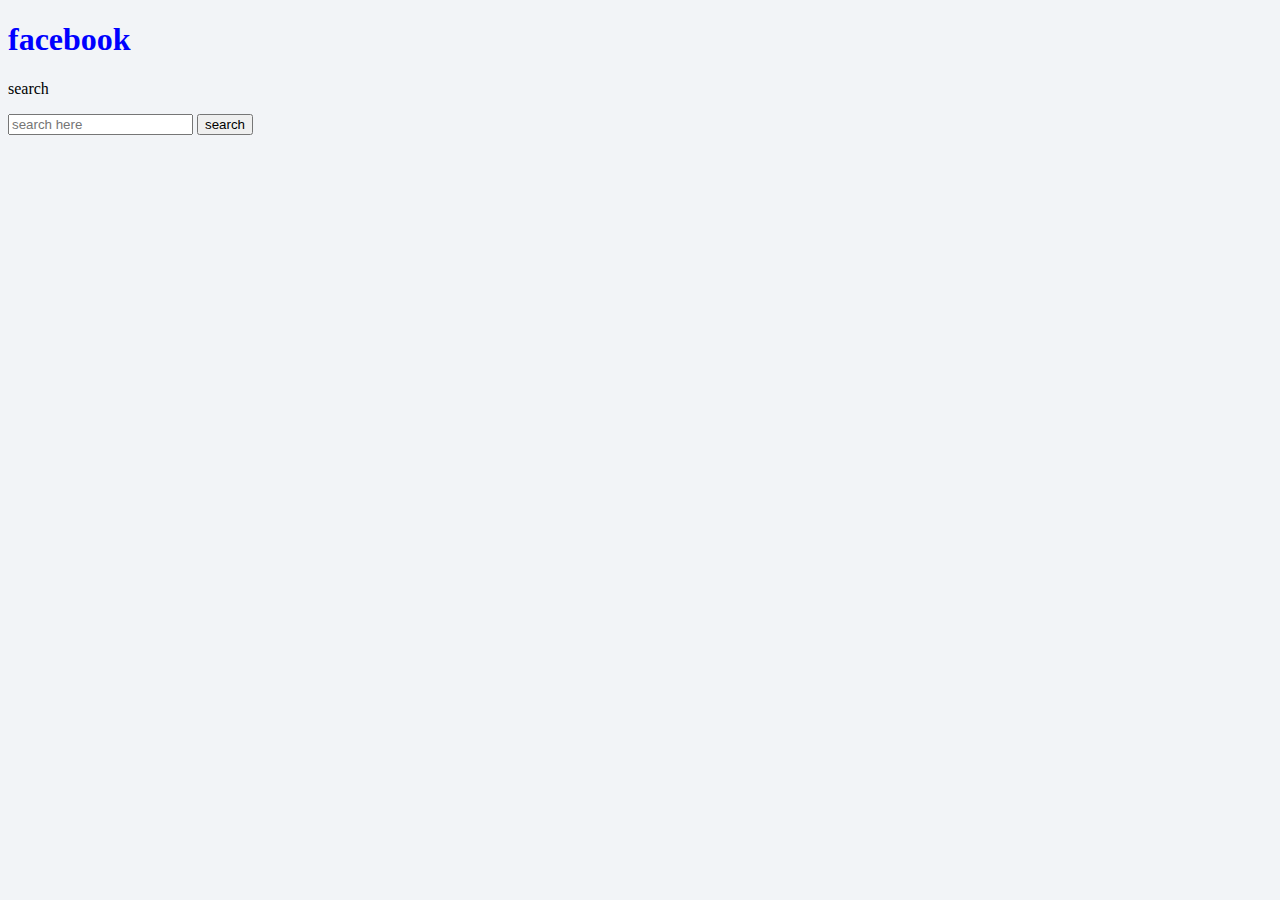
<file: index.html>
<!DOCTYPE html>
<html>
    <head>
        <title>login in to Facebook</title>
        
    </head>
    <body style="background-color: rgb(242, 244, 247) ;">
      
      <div> <h1 style="color:blue; ">facebook</h1></div>
    <div>
      <form action="http://www.example.org/search.php"> 
       <p>search</p>
       <input type="search" name="search"
       placeholder="search here">
       <input type="submit" value="search">
      </form>
    </div>
    </body>
    </html>
</file>
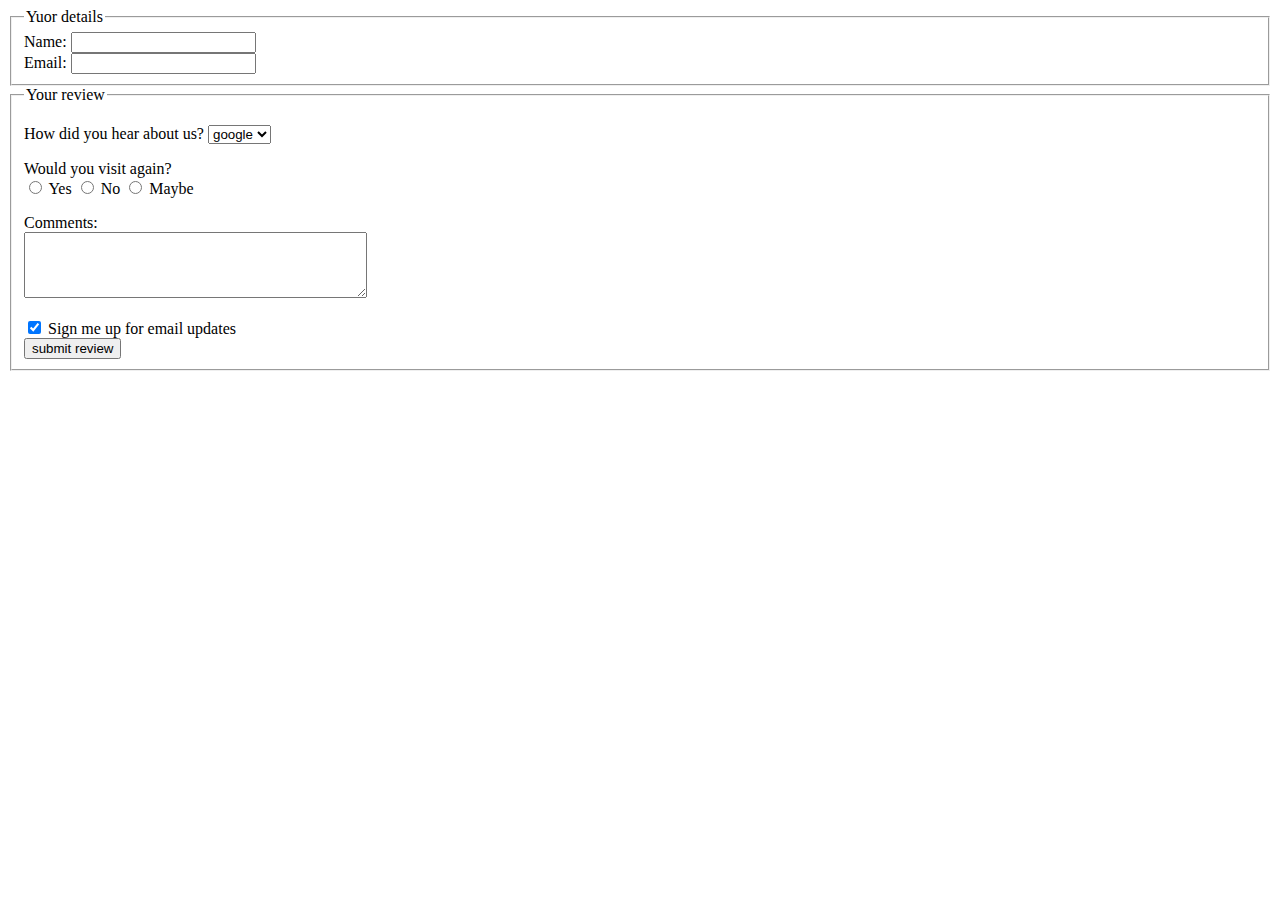
<file: ppratice.html>
<!DOCTYPE html>
<html>
    <head>
        <title>form</title>
    </head>
    <body>
    <form action="http://www.example.com/review.php" method="get">
        <fieldset>
            <legend>
                Yuor details
            </legend>
            <label>Name: 
                <input type="text" name="name" size="20" maxlength="100">
            </label>
            <br />
            <label>
                Email: 
                <input type="email" name="email" size="20" maxlength="100" >
            </label>
            <br>
    </fieldset>
    <fieldset>
        <legend>
            Your review
        </legend>
        <p>
            <label for="hear.about">
                How did you hear about us?
            </label>
            <select name="referrer" id="hear.about">
                <option value="google">google</option>
                <option value="friend">friend</option>
                <option value="advert">advert</option>
                <option value="other">other</option>
            </select> 
            
        </p>
        <p>
            Would you visit again?
            <br>
            <label>
                <input type="radio" name="rating" value="yes">
                Yes
            </label>
            <label>
                <input type="radio" name="rating" value="No">
                No
            </label>
            <label>
                <input type="radio" name="rating" value="maybe">
                Maybe
            </label>
        </p>
        <p>
            <label for="comments">
             Comments:
            </label>
            <br>
            <textarea rows="4" cols="40" id="comments"></textarea>
        </p>
        <label>
            <input type="checkbox" name="subscribe" checked="checked">
            Sign me up for email updates
        </label>
        <br>
        <input type="submit" value="submit review" >
    </fieldset>
    </form>
    </body>
    </html>
</file>
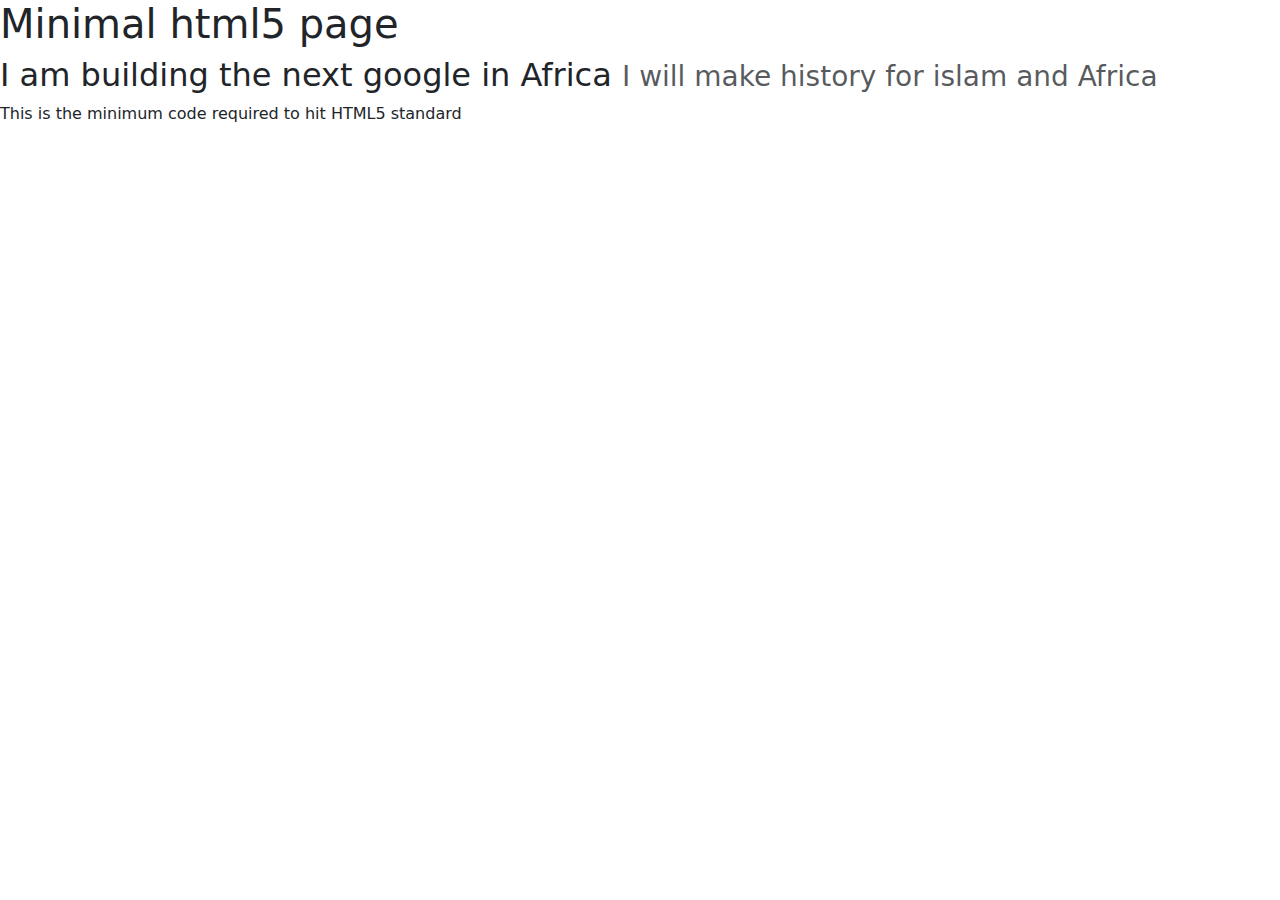
<file: video.html>
<!DOCTYPE html>
<html lang="eng">
    <head>
         <title>Minimal html5 page</title>
         <meta charset="utf-8">
         <meta name="viewport" content="width=device-width, initial-scale=1" >
         <link href="https://cdn.jsdelivr.net/npm/bootstrap@5.0.0-beta3/dist/css/bootstrap.min.css" rel="stylesheet"
         crossorigin="anonymous">
    </head>
    <body>
     <h1>Minimal html5 page</h1>
     <h2>I am building the next google in Africa 
        <small class="text-muted"> I will make history for islam and Africa</small></h2>
     <p>This is the minimum code required to hit HTML5 standard</p>
     <script src="https://cdn.jsdelivr.net/npm/bootstrap@5.0.0-beta3/dist/js/bootstrap.bundle.min.js"
     crossorigin="anonymous"></script>
    </body>

</html>
</file>
